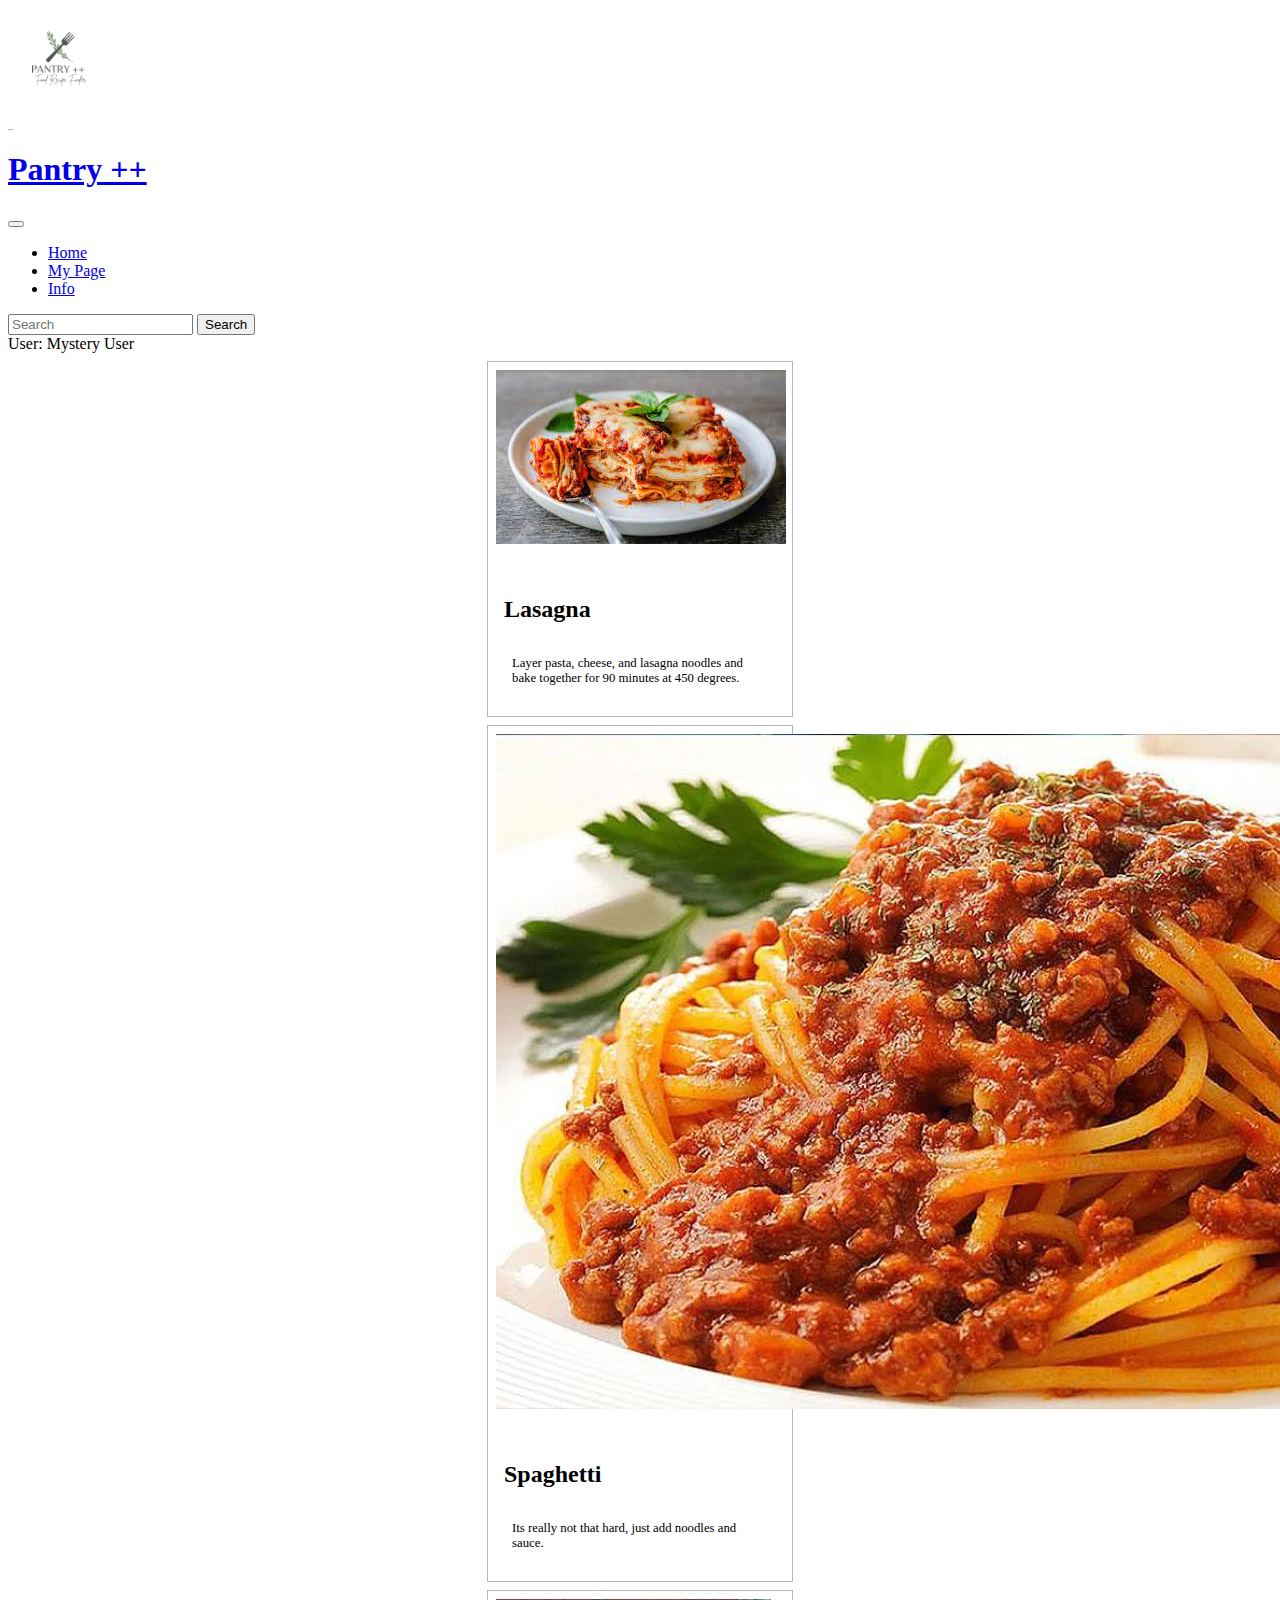
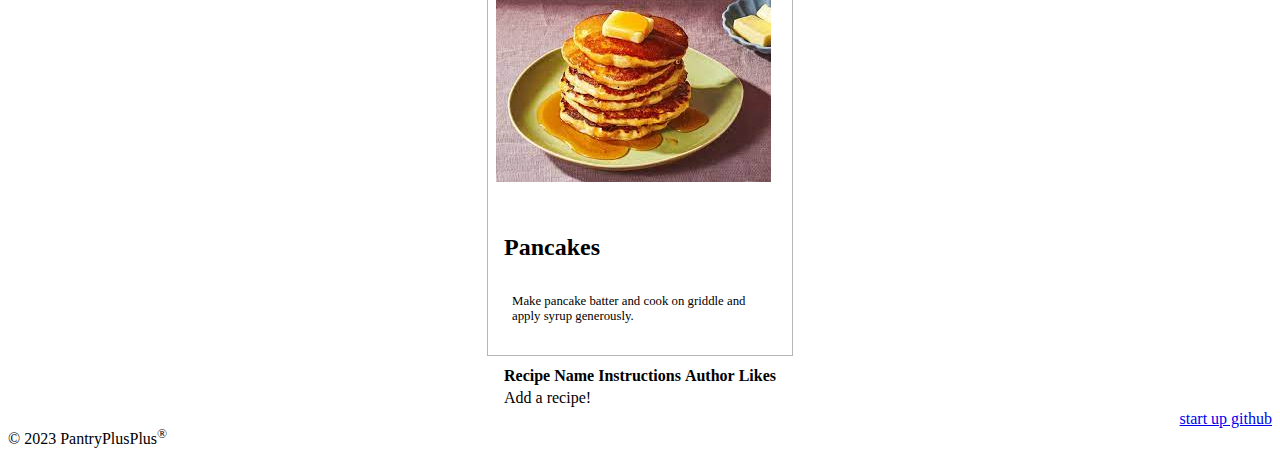
<file: index.html>
<!DOCTYPE html>
<html lang="en">
<head>
    <meta charset="UTF-8" />
    <!-- Don't allow auto wrapping -->
    <meta name="viewport" content="width=device-width, initial-scale=1.0" />
    <title>Pantry ++</title>
    <link rel="icon" href="photos/pantryLogoNoBackground.png" />
    <link rel="stylesheet" href="main.css" />

    <!-- Add bootstrap url -->
    <link
            href="https://cdn.jsdelivr.net/npm/bootstrap@5.2.2/dist/css/bootstrap.min.css"
            rel="stylesheet"
            integrity="sha384-Zenh87qX5JnK2Jl0vWa8Ck2rdkQ2Bzep5IDxbcnCeuOxjzrPF/et3URy9Bv1WTRi"
            crossorigin="anonymous"
    />
</head>
<body class="bg-dark text-light">
<header class="sticky-top">
    <nav class="navbar navbar-expand-lg bg-light">
        <img src = photos/pantryLogoNoBackground.png alt = "Pantry Logo" width = "100" height = "100">
        <div class="container-fluid">
            <a class="navbar-brand" href="https://pantryplusplus.click/">
                <h1>Pantry ++</h1>
            </a>
            <button class="navbar-toggler" type="button" data-bs-toggle="collapse" data-bs-target="#navbarSupportedContent">
                <span class="navbar-toggler-icon"></span>
            </button>
            <div class="collapse navbar-collapse" id="navbarSupportedContent">
                <ul class="navbar-nav me-auto mb-2 mb-lg-0">
                    <li class="nav-item">
                        <a class="nav-link" href="https://startup.pantryplusplus.click/">Home</a>
                    </li>
                    <li class="nav-item">
                        <a class="nav-link" href="user.html">My Page</a>
                    </li>
                    <li class="nav-item">
                        <a class="nav-link" href="info.html">Info</a>
                    </li>
                </ul>
                <form class="d-flex" role="search">
                    <input class="form-control me-2" type="search" placeholder="Search"/> <button class="btn btn-outline-success" type="submit">Search</button>
                </form>
            </div>
        </div>
    </nav>
</header>
<div class = "userProfile">
    User: <span class="user-name"></span>
</div>
<main class="container-fluid bg-secondary text-center">
    <div class="row">
        <div class="card" style="width: 18rem;">
            <img src = "photos/lasagna.jpeg" class="card-img-top" alt="Card image cap">
            <div class="card-body">
                <h5 class="card-title">Lasagna</h5>
                <div class="card-body">
                <p class="card-text">Layer pasta, cheese, and lasagna noodles and bake together for 90 minutes at 450 degrees.</p>
                </div>
            </div>
        </div>
        <div class="card" style="width: 18rem;">
            <img src = "photos/spaghetti.webp" class="card-img-top" alt="Card image cap">
            <div class="card-body">
                <h5 class="card-title">Spaghetti</h5>
                <div class="card-body">
                    <p class="card-text">Its really not that hard, just add noodles and sauce.</p>
                </div>
            </div>
        </div>
        <div class="card" style="width: 18rem;">
            <img src = "photos/pancakes.jpeg" class="card-img-top" alt="Card image cap">
            <div class="card-body">
                <h5 class="card-title">Pancakes</h5>
                <div class="card-body">
                    <p class="card-text">Make pancake batter and cook on griddle and apply syrup generously.</p>
                </div>
            </div>
        </div>

    </div>
    <table class="table table-warning table-striped-columns">
        <thead class="table-dark">
        <tr>
            <th>Recipe Name</th>
            <th>Instructions</th>
            <th>Author</th>
            <th>Likes</th>
        </tr>
        </thead>
        <tbody id="recipeList"></tbody>
    </table>
</main>

<footer class="bg-dark text-dark text-muted">
    <a href="https://github.com/Paytonjhall/startup">start up github</a>
    <div class="container-fluid">
        <div class="row">
            <div class="col-12">
                <p class="text-center">
                    &copy; 2023 PantryPlusPlus<sup>&reg;</sup>
                </p>
            </div>
        </div>
    </div>
</footer>
<script src="home.js"></script>
</body>
</html>
</file>
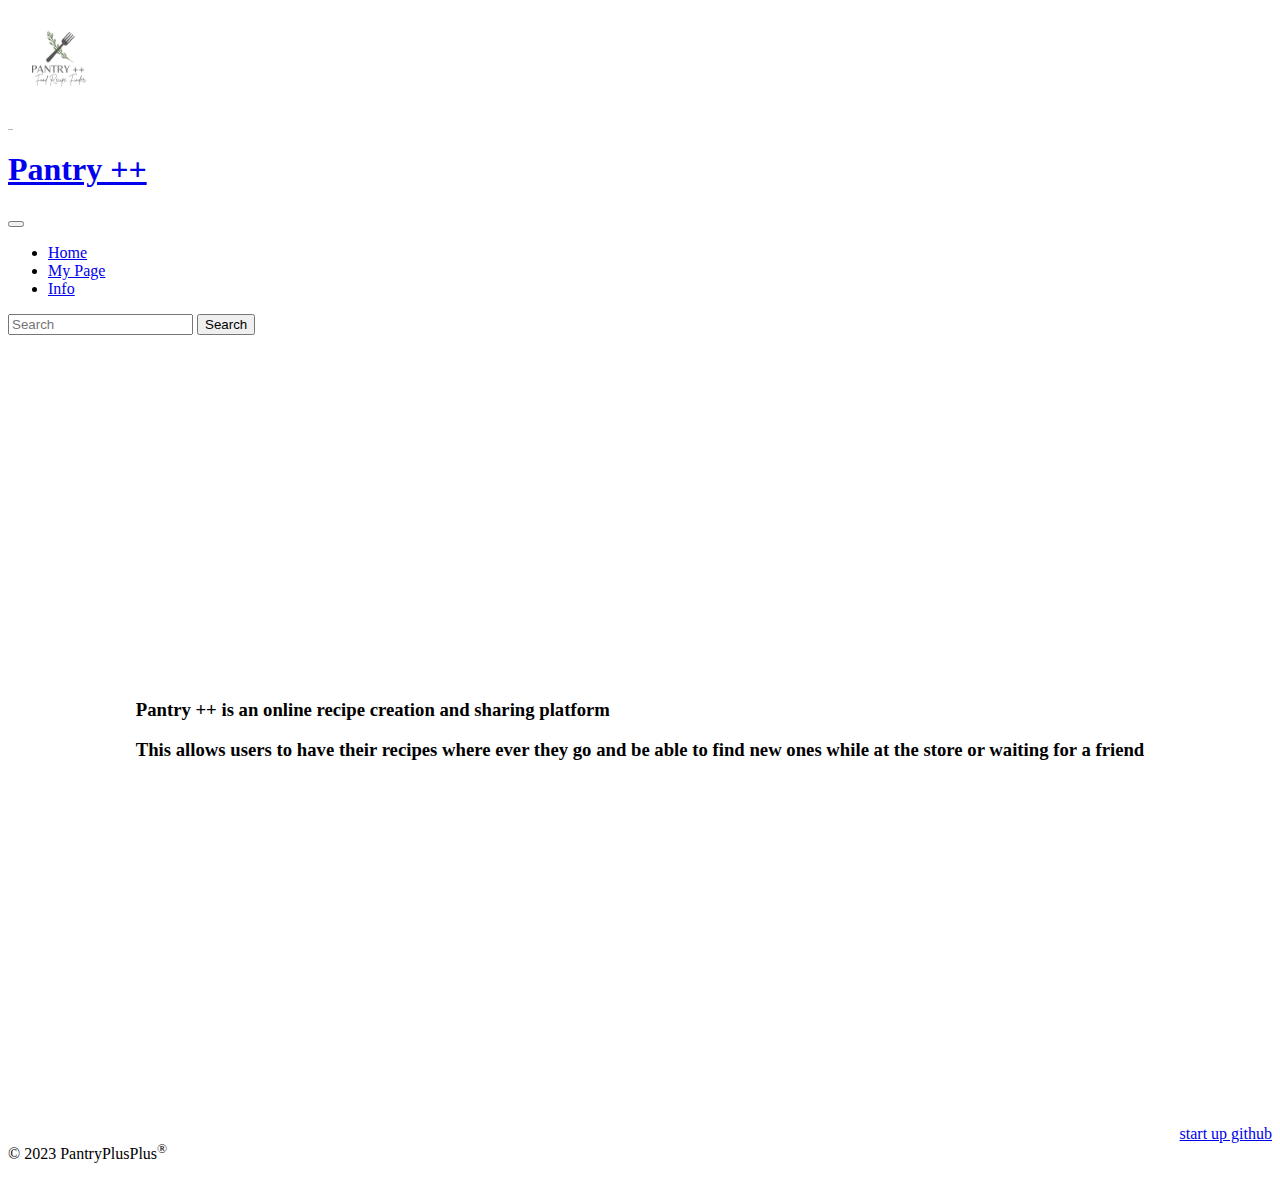
<file: info.html>
<!DOCTYPE html>
<html lang="en">
<head>
    <meta charset="UTF-8" />
    <!-- Don't allow auto wrapping -->
    <meta name="viewport" content="width=device-width, initial-scale=1.0" />
    <title>Pantry ++</title>
    <link rel="icon" href="photos/pantryLogoNoBackground.png" />

    <link rel="stylesheet" href="main.css" />

    <!-- Add bootstrap url -->
    <link
            href="https://cdn.jsdelivr.net/npm/bootstrap@5.2.2/dist/css/bootstrap.min.css"
            rel="stylesheet"
            integrity="sha384-Zenh87qX5JnK2Jl0vWa8Ck2rdkQ2Bzep5IDxbcnCeuOxjzrPF/et3URy9Bv1WTRi"
            crossorigin="anonymous"
    />
</head>
<body class="bg-dark text-light">
<header class="sticky-top">
    <nav class="navbar navbar-expand-lg bg-light">
        <img src = photos/pantryLogoNoBackground.png alt = "Pantry Logo" width = "100" height = "100">
        <div class="container-fluid">
            <a class="navbar-brand" href="https://pantryplusplus.click/">
                <h1>Pantry ++</h1>
            </a>
            <button class="navbar-toggler" type="button" data-bs-toggle="collapse" data-bs-target="#navbarSupportedContent">
                <span class="navbar-toggler-icon"></span>
            </button>
            <div class="collapse navbar-collapse" id="navbarSupportedContent">
                <ul class="navbar-nav me-auto mb-2 mb-lg-0">
                    <li class="nav-item">
                        <a class="nav-link" href="https://startup.pantryplusplus.click/">Home</a>
                    </li>
                    <li class="nav-item">
                        <a class="nav-link" href="user.html">My Page</a>
                    </li>
                    <li class="nav-item">
                        <a class="nav-link" href="info.html">Info</a>
                    </li>
                </ul>
                <form class="d-flex" role="search">
                    <input class="form-control me-2" type="search" placeholder="Search"/> <button class="btn btn-outline-success" type="submit">Search</button>
                </form>
            </div>
        </div>
    </nav>
</header>
<main class="container-fluid bg-secondary text-center">
    <div>
        <h3>Pantry ++ is an online recipe creation and sharing platform</h3>
        <h3>This allows users to have their recipes where ever they go and be able to find new ones while at the store or waiting for a friend</h3>
    </div>
</main>

<footer class="bg-dark text-dark text-muted">
    <a href="https://github.com/Paytonjhall/startup">start up github</a>
    <div class="container-fluid">
        <div class="row">
            <div class="col-12">
                <p class="text-center">
                    &copy; 2023 PantryPlusPlus<sup>&reg;</sup>
                </p>
            </div>
        </div>
    </div>
</footer>
</body>
</html>
</file>
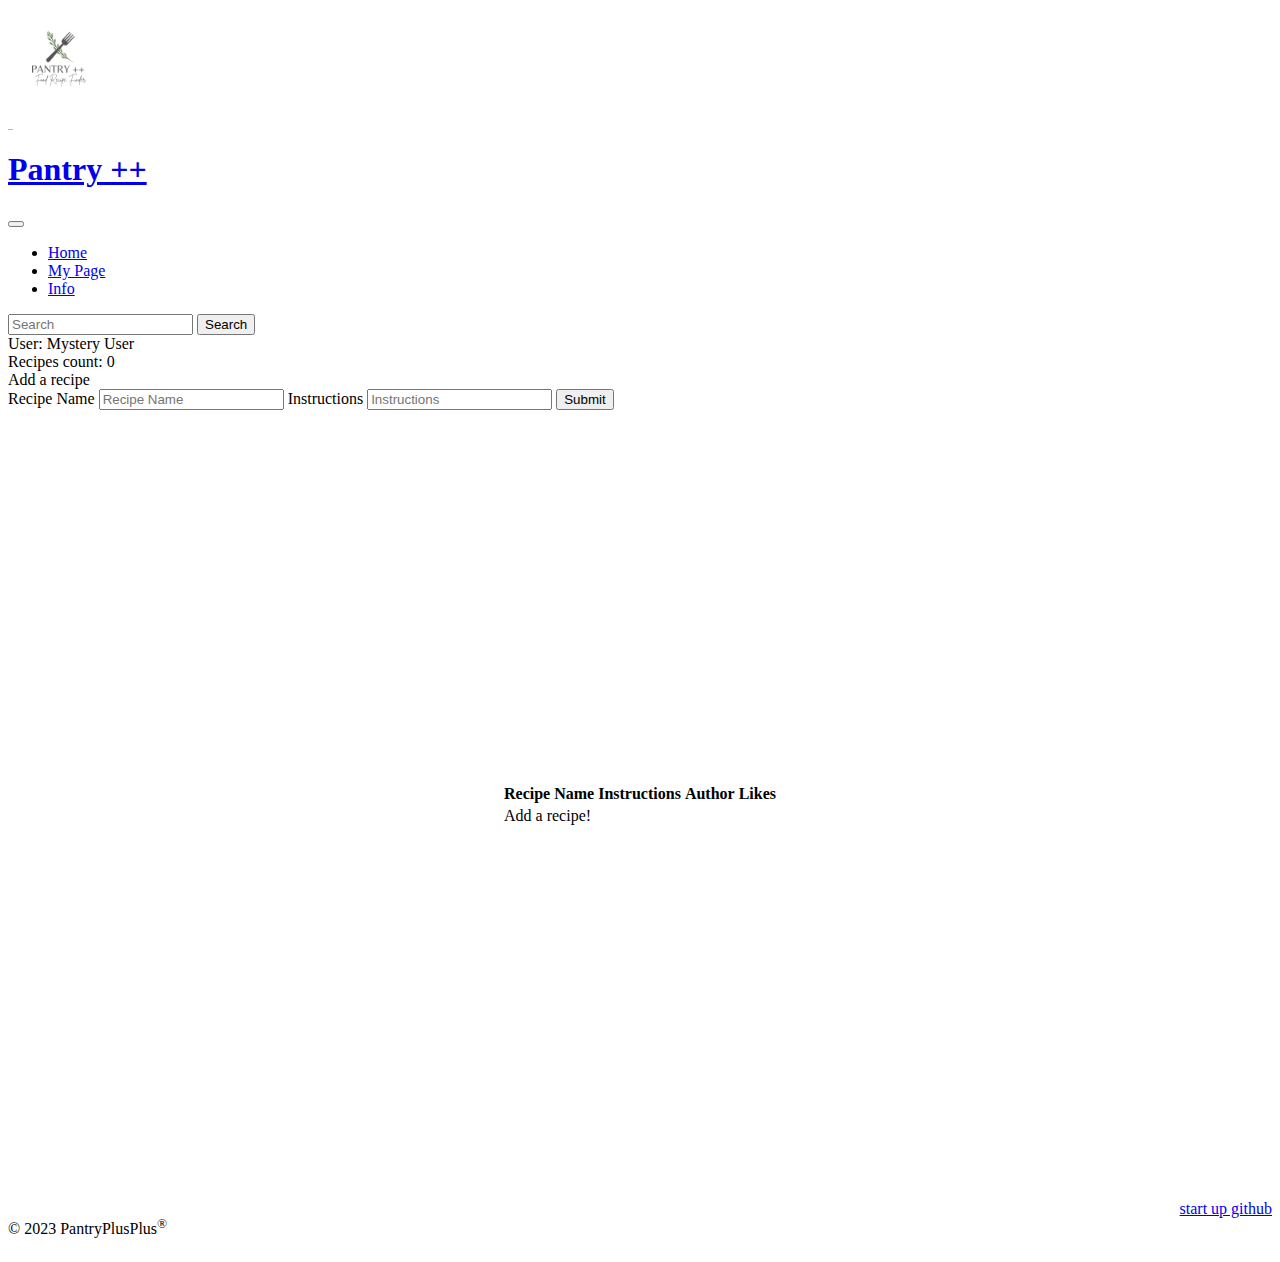
<file: user.html>
<!DOCTYPE html>
<html lang="en">
<head>
    <meta charset="UTF-8" />
    <!-- Don't allow auto wrapping -->
    <meta name="viewport" content="width=device-width, initial-scale=1.0" />
    <title>Pantry ++</title>
    <link rel="icon" href="photos/pantryLogoNoBackground.png" />

    <link rel="stylesheet" href="main.css" />

    <!-- Add bootstrap url -->
    <link
            href="https://cdn.jsdelivr.net/npm/bootstrap@5.2.2/dist/css/bootstrap.min.css"
            rel="stylesheet"
            integrity="sha384-Zenh87qX5JnK2Jl0vWa8Ck2rdkQ2Bzep5IDxbcnCeuOxjzrPF/et3URy9Bv1WTRi"
            crossorigin="anonymous"
    />
</head>
<body class="bg-dark text-light">
<header class="sticky-top">
    <nav class="navbar navbar-expand-lg bg-light">
        <img src = photos/pantryLogoNoBackground.png alt = "Pantry Logo" width = "100" height = "100">

        <div class="container-fluid">
            <a class="navbar-brand" href="https://pantryplusplus.click/">
                <h1>Pantry ++</h1>
            </a>
            <button class="navbar-toggler" type="button" data-bs-toggle="collapse" data-bs-target="#navbarSupportedContent">
                <span class="navbar-toggler-icon"></span>
            </button>
            <div class="collapse navbar-collapse" id="navbarSupportedContent">
                <ul class="navbar-nav me-auto mb-2 mb-lg-0">
                    <li class="nav-item">
                        <a class="nav-link" href="https://startup.pantryplusplus.click/">Home</a>
                    </li>
                    <li class="nav-item">
                        <a class="nav-link" href="user.html">My Page</a>
                    </li>
                    <li class="nav-item">
                        <a class="nav-link" href="info.html">Info</a>
                    </li>
                </ul>
                <form class="d-flex" role="search">
                    <input class="form-control me-2" type="search" placeholder="Search"/> <button class="btn btn-outline-success" type="submit">Search</button>
                </form>
            </div>
        </div>
    </nav>
</header>
<div class = "userProfile">
    User: <span class="user-name"></span>
</div>
<div class = "recipeCount">
    Recipes count: <span class="recipe-count"></span>
</div>
<div>Add a recipe
    <form>
        <label for="recipeName">Recipe Name</label>
        <input type="text" id="recipeName" name="recipeName" placeholder="Recipe Name">
        <label for="recipeInstructions">Instructions</label>
        <input type="text" id="recipeInstructions" name="recipeInstructions" placeholder="Instructions">
        <input type="submit" value="Submit" onclick="user.makeRecipe()">
    </form>
</div>
<main class="container-fluid bg-secondary text-center">
    <table class="table table-warning table-striped-columns">
        <thead class="table-dark">
        <tr>
            <th>Recipe Name</th>
            <th>Instructions</th>
            <th>Author</th>
            <th>Likes</th>

        </tr>
        </thead>
        <tbody id="recipeList"></tbody>
    </table>
</main>

<footer class="bg-dark text-dark text-muted">
    <a href="https://github.com/Paytonjhall/startup">start up github</a>
    <div class="container-fluid">
        <div class="row">
            <div class="col-12">
                <p class="text-center">
                    &copy; 2023 PantryPlusPlus<sup>&reg;</sup>
                </p>
            </div>
        </div>
    </div>
</footer>
<script src="user.js"></script>
</body>
</html>
</file>
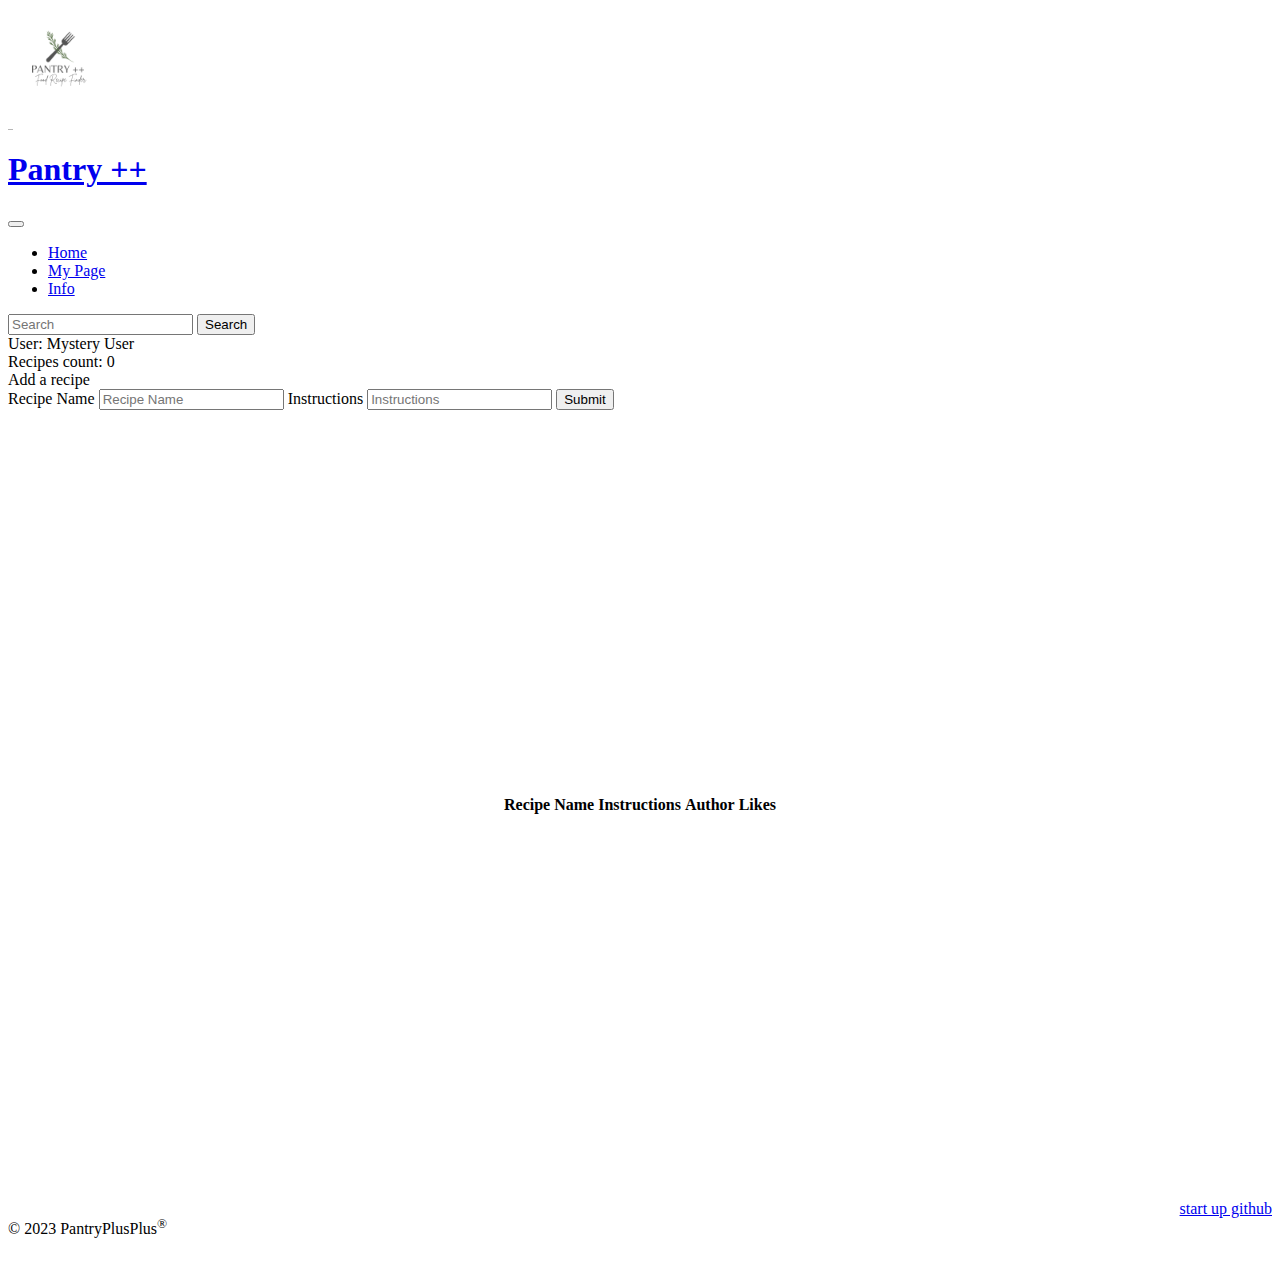
<file: public/user.html>
<!DOCTYPE html>
<html lang="en">
<head>
    <meta charset="UTF-8" />
    <!-- Don't allow auto wrapping -->
    <meta name="viewport" content="width=device-width, initial-scale=1.0" />
    <title>Pantry ++</title>
    <link rel="icon" href="photos/pantryLogoNoBackground.png" />

    <link rel="stylesheet" href="main.css" />

    <!-- Add bootstrap url -->
    <link
            href="https://cdn.jsdelivr.net/npm/bootstrap@5.2.2/dist/css/bootstrap.min.css"
            rel="stylesheet"
            integrity="sha384-Zenh87qX5JnK2Jl0vWa8Ck2rdkQ2Bzep5IDxbcnCeuOxjzrPF/et3URy9Bv1WTRi"
            crossorigin="anonymous"
    />
</head>
<body class="bg-dark text-light">
<header class="sticky-top">
    <nav class="navbar navbar-expand-lg bg-light">
        <img src = photos/pantryLogoNoBackground.png alt = "Pantry Logo" width = "100" height = "100">

        <div class="container-fluid">
            <a class="navbar-brand" href="https://pantryplusplus.click/">
                <h1>Pantry ++</h1>
            </a>
            <button class="navbar-toggler" type="button" data-bs-toggle="collapse" data-bs-target="#navbarSupportedContent">
                <span class="navbar-toggler-icon"></span>
            </button>
            <div class="collapse navbar-collapse" id="navbarSupportedContent">
                <ul class="navbar-nav me-auto mb-2 mb-lg-0">
                    <li class="nav-item">
                        <a class="nav-link" href="https://startup.pantryplusplus.click/">Home</a>
                    </li>
                    <li class="nav-item">
                        <a class="nav-link" href="user.html">My Page</a>
                    </li>
                    <li class="nav-item">
                        <a class="nav-link" href="info.html">Info</a>
                    </li>
                </ul>
                <form class="d-flex" role="search">
                    <input class="form-control me-2" type="search" placeholder="Search"/> <button class="btn btn-outline-success" type="submit">Search</button>
                </form>
            </div>
        </div>
    </nav>
</header>
<div class = "userProfile">
    User: <span class="user-name"></span>
</div>
<div class = "recipeCount">
    Recipes count: <span class="recipe-count"></span>
</div>
<div>Add a recipe
    <form>
        <label for="recipeName">Recipe Name</label>
        <input type="text" id="recipeName" name="recipeName" placeholder="Recipe Name">
        <label for="recipeInstructions">Instructions</label>
        <input type="text" id="recipeInstructions" name="recipeInstructions" placeholder="Instructions">
        <input type="submit" value="Submit" onclick="makeRecipe()">
    </form>
</div>
<main class="container-fluid bg-secondary text-center">
    <table class="table table-warning table-striped-columns">
        <thead class="table-dark">
        <tr>
            <th>Recipe Name</th>
            <th>Instructions</th>
            <th>Author</th>
            <th>Likes</th>

        </tr>
        </thead>
        <tbody id="recipeList"></tbody>
    </table>
</main>

<footer class="bg-dark text-dark text-muted">
    <a href="https://github.com/Paytonjhall/startup">start up github</a>
    <div class="container-fluid">
        <div class="row">
            <div class="col-12">
                <p class="text-center">
                    &copy; 2023 PantryPlusPlus<sup>&reg;</sup>
                </p>
            </div>
        </div>
    </div>
</footer>
<script src="user.js"></script>
</body>
</html>
</file>
<file: main.css>
body {
    display: flex;
    flex-direction: column;
    min-width: 375px;
}

header {
    flex: 0 80px;
}

main {
    flex: 1 calc(100vh - 110px);
    display: flex;
    flex-direction: column;
    align-items: center;
    justify-content: space-around;
}

footer {
    flex: 0 30px;
}

menu {
    flex: 1;
    display: flex;
    /*  Don't allow bootstrap wrap */
    flex-direction: row !important;
    list-style: none;
}

.navbar-brand {
    padding-left: 0.3em;
    border-bottom: solid rgb(182, 182, 182) thin;
}

menu .nav-item {
    padding: 0 0.3em;
}

footer a {
    float: right;
}

#count {
    color: rgb(246, 239, 158);
}

.players {
    flex: 1;
    width: 100%;
    padding: 0.5em;
}

.player-name {
    color: rgb(118, 190, 210);
}

.button-container {
    width: 100%;
    height: 100%;
    display: grid;
    grid-template-columns: 1fr 1fr;
    gap: 20px;
}


.controls {
    position: absolute;
    border-radius: 50%;
    width: 200px;
    height: 200px;
    background-color: black;
    padding: 2em;
    display: flex;
    align-items: center;
    justify-content: space-around;
    flex-direction: column;
}

.game-name {
    font-size: 2em;
    font-weight: bold;
    margin-bottom: 0.5em;
}

.center {
    top: 50%;
    left: 50%;
    transform: translateX(-50%) translateY(-50%);
}

.h3 {
    font-size: 1.5em;
    font-weight: bold;
    margin-bottom: 0.5em;
}

.h4 {
    font-size: 1em;
    margin-bottom: 0.5em;
    color:black;
}

.card-body {
    padding: 0.5em;
    color: black;
}

.card {
    padding: 0.5em;
    margin: 0.5em;
    border: solid rgb(182, 182, 182) thin;
}

.card-text {
    font-size: 0.8em;
    margin-bottom: 0.5em;
    color: black;
}

.card-title {
    font-size: 1.5em;
    font-weight: bold;
    margin-bottom: 0.5em;
    color: black;
}

@media (max-height: 600px) {
    header {
        display: none;
    }
    footer {
        display: none;
    }
    main {
        flex: 1 100vh;
    }
}
</file>
<file: public/main.css>
body {
    display: flex;
    flex-direction: column;
    min-width: 375px;
}

header {
    flex: 0 80px;
}

main {
    flex: 1 calc(100vh - 110px);
    display: flex;
    flex-direction: column;
    align-items: center;
    justify-content: space-around;
}

footer {
    flex: 0 30px;
}

menu {
    flex: 1;
    display: flex;
    /*  Don't allow bootstrap wrap */
    flex-direction: row !important;
    list-style: none;
}

.navbar-brand {
    padding-left: 0.3em;
    border-bottom: solid rgb(182, 182, 182) thin;
}

menu .nav-item {
    padding: 0 0.3em;
}

footer a {
    float: right;
}

#count {
    color: rgb(246, 239, 158);
}

.players {
    flex: 1;
    width: 100%;
    padding: 0.5em;
}

.player-name {
    color: rgb(118, 190, 210);
}

.button-container {
    width: 100%;
    height: 100%;
    display: grid;
    grid-template-columns: 1fr 1fr;
    gap: 20px;
}


.controls {
    position: absolute;
    border-radius: 50%;
    width: 200px;
    height: 200px;
    background-color: black;
    padding: 2em;
    display: flex;
    align-items: center;
    justify-content: space-around;
    flex-direction: column;
}

.game-name {
    font-size: 2em;
    font-weight: bold;
    margin-bottom: 0.5em;
}

.center {
    top: 50%;
    left: 50%;
    transform: translateX(-50%) translateY(-50%);
}

.h3 {
    font-size: 1.5em;
    font-weight: bold;
    margin-bottom: 0.5em;
}

.h4 {
    font-size: 1em;
    margin-bottom: 0.5em;
    color:black;
}

.card-body {
    padding: 0.5em;
    color: black;
}

.card {
    padding: 0.5em;
    margin: 0.5em;
    border: solid rgb(182, 182, 182) thin;
}

.card-text {
    font-size: 0.8em;
    margin-bottom: 0.5em;
    color: black;
}

.card-title {
    font-size: 1.5em;
    font-weight: bold;
    margin-bottom: 0.5em;
    color: black;
}

@media (max-height: 600px) {
    header {
        display: none;
    }
    footer {
        display: none;
    }
    main {
        flex: 1 100vh;
    }
}
</file>
